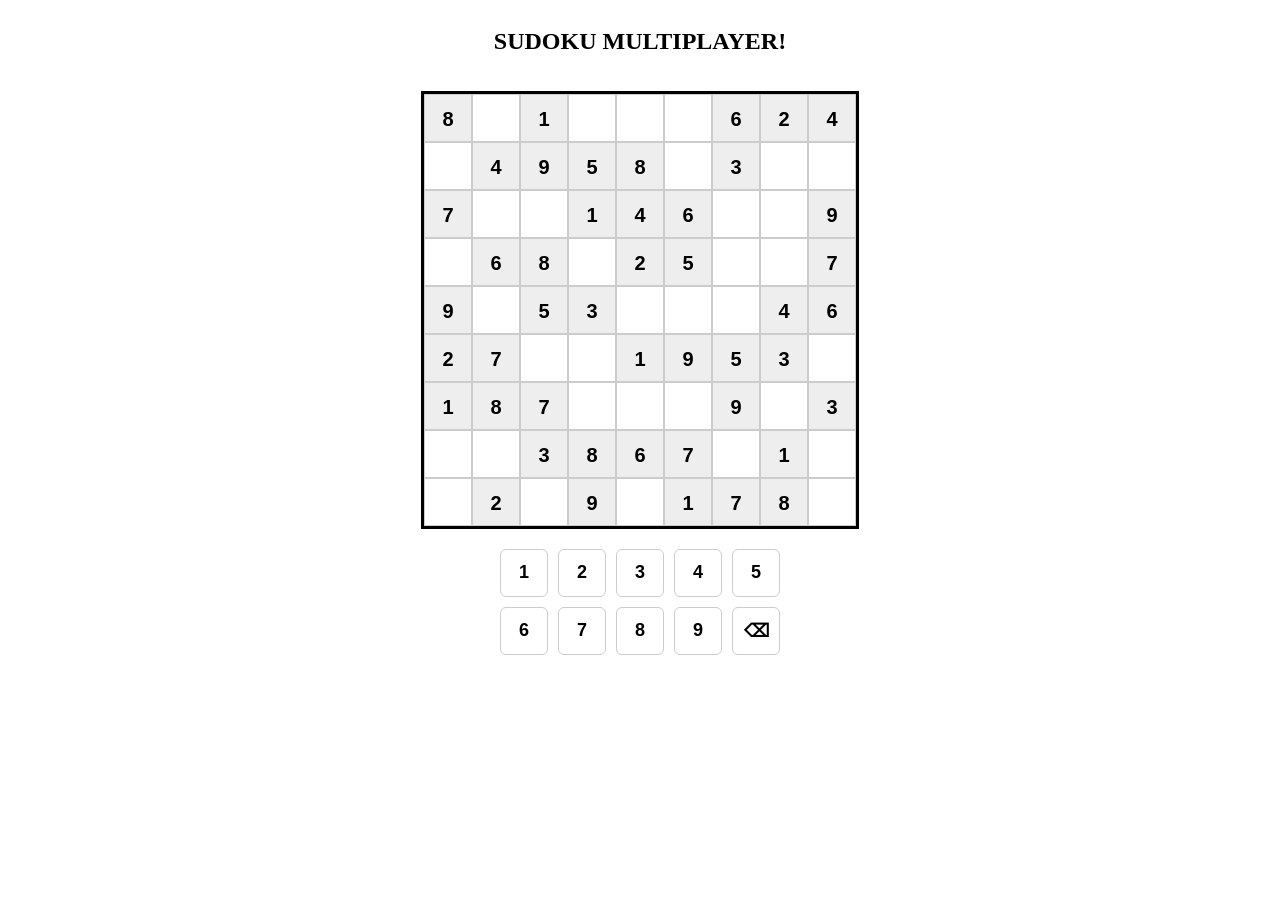
<file: playground.html>
<!DOCTYPE html>
<html lang="en">
<head>
    <meta charset="UTF-8">
    <meta name="viewport" content="width=device-width, initial-scale=1.0">
    <title>Document</title>
    <link rel="stylesheet" href="playground.css">
</head>
<body>
    <section class="board-container">
        <h1>SUDOKU MULTIPLAYER!</h1>
        <div id="sudoku-board"></div>
    </section>    
    <div id="number-pad">
        <button>1</button><button>2</button><button>3</button>
        <button>4</button><button>5</button><button>6</button>
        <button>7</button><button>8</button><button>9</button>
        <button id="erase">⌫</button>
    </div>
    <script src="main.js"></script>
</body>
</html>
</file>
<file: playground.css>
.board-container {
  display: flex;
  flex-direction: column;
  gap: 16px;
  justify-content: center;
  text-align: center;
}

#sudoku-board {
  display: grid;
  grid-template-columns: repeat(9, 48px);
  grid-template-rows: repeat(9, 48px);
  border: 3px solid black;
  margin: auto;
  margin-bottom: 20px;
  width: fit-content;
}

#sudoku-board .cell {
  width: 48px;
  height: 48px;
  text-align: center;
  vertical-align: middle;
  font-size: 20px;
  font-family: 'Segoe UI', sans-serif;
  line-height: 48px;
  border: 1px solid #ccc;
  box-sizing: border-box;
  cursor: pointer;
}

/* Thicker borders between 3x3 boxes */
.cell:nth-child(3n) {
  border-right: 3px solid black;
}

.cell:nth-child(n+19):nth-child(-n+27),
.cell:nth-child(n+46):nth-child(-n+54),
.cell:nth-child(n+73):nth-child(-n+81) {
  border-bottom: 3px solid black;
}

.cell:nth-child(1) {
  border-top: 3px solid black;
}

.cell:nth-child(9n+1) {
  border-left: 3px solid black;
}

/* Locked (pre-filled) cells */
.cell.locked {
  background-color: #eee;
  font-weight: bold;
  pointer-events: none;
}

/* Optional highlight for selected cell */
.cell.selected {
  background-color: #cceeff;
}

#number-pad {
  display: grid;
  grid-template-columns: repeat(5, 48px);
  gap: 10px;
  justify-content: center;
}

#number-pad button {
  width: 48px;
  height: 48px;
  font-size: 18px;
  font-weight: bold;
  cursor: pointer;
  border: 1px solid #ccc;
  border-radius: 6px;
  background-color: white;
  transition: background-color 0.2s;
}

#number-pad button:hover {
  background-color: #f2f2f2;
}

.cell.correct {
  background-color: #d4edda;
  color: #155724;
}

.cell.wrong {
  background-color: #f8d7da;
  color: #721c24;
}

.cell.invalid {
  background-color: #fff3cd;
  color: #856404;
}
</file>
